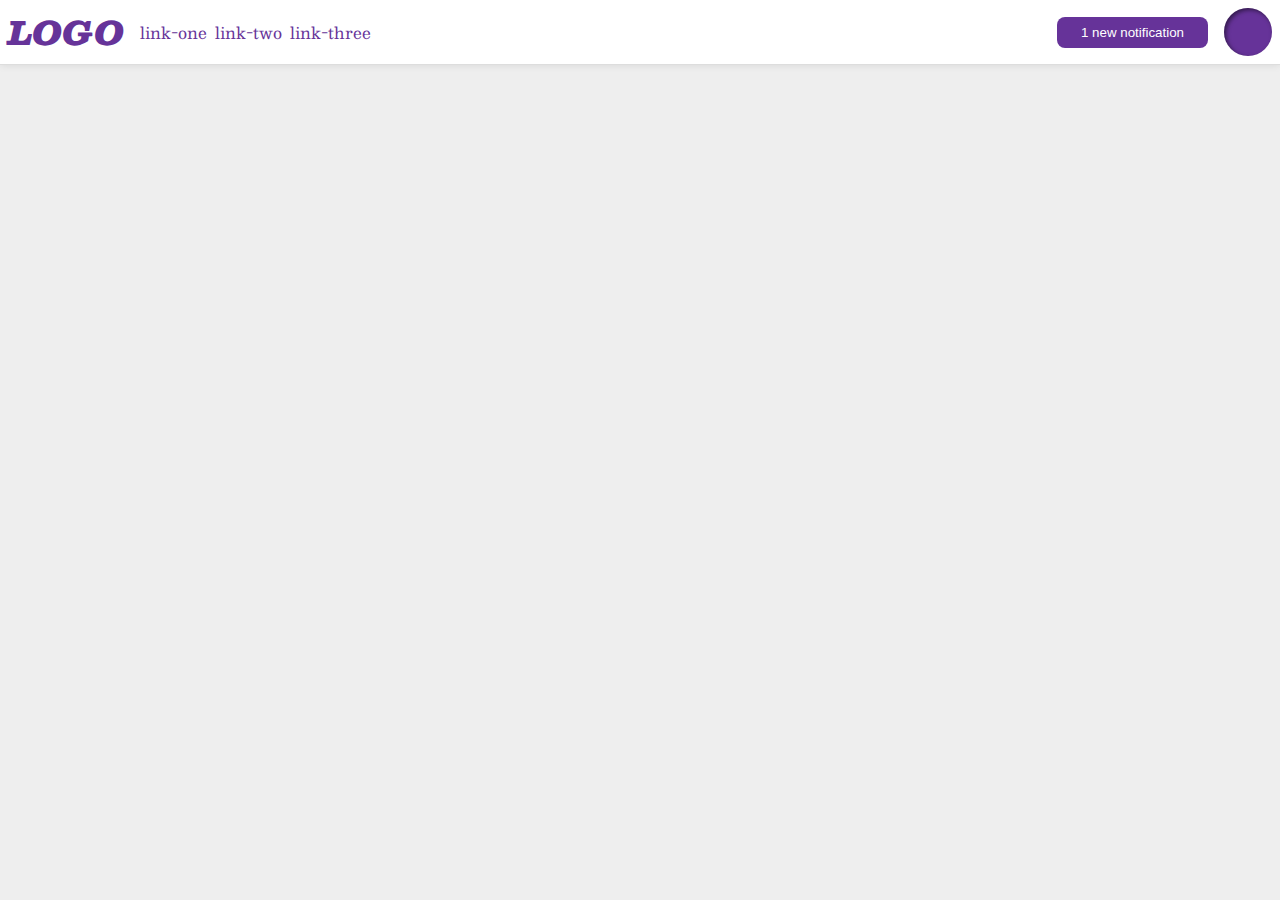
<file: flex/03-flex-header-2/index.html>
<!DOCTYPE html>
<html lang="en">
  <head>
    <meta charset="UTF-8">
    <meta http-equiv="X-UA-Compatible" content="IE=edge">
    <meta name="viewport" content="width=device-width, initial-scale=1.0">
    <title>Flex Header 2</title>
    <link rel="stylesheet" href="style.css">
  </head>
  <body>
    <div class="header">
      <div class="left-side">
        <div class="logo">
          LOGO
        </div>
        <ul class="links">
          <li><a href="google.com">link-one</a></li>
          <li><a href="google.com">link-two</a></li>
          <li><a href="google.com">link-three</a></li>
        </ul>
      </div>
      
      <div class="right-side">
        <button class="notifications">
          1 new notification
        </button>
        <div class="profile-image"></div>
      </div>
      
    </div>
  </body>
</html>
</file>
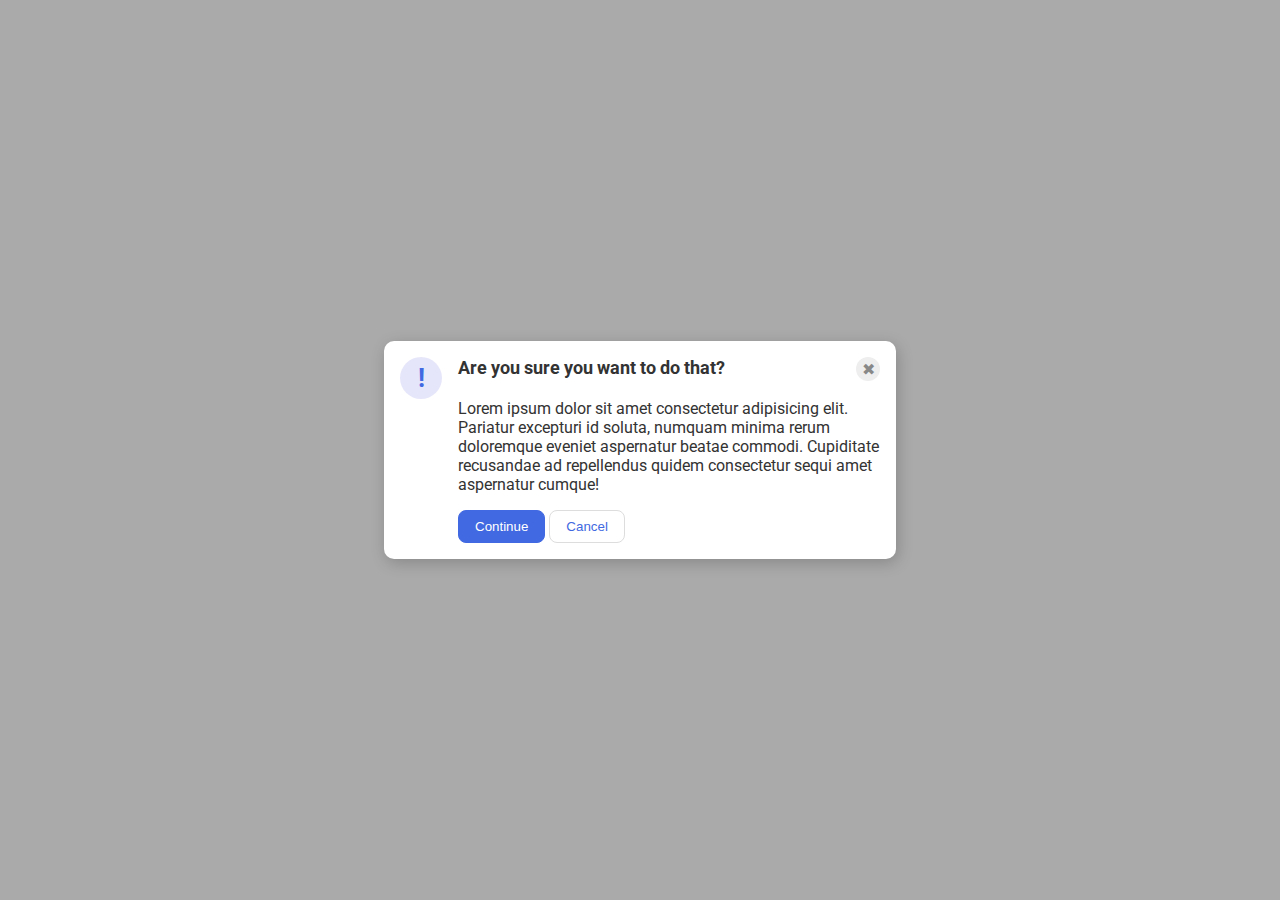
<file: flex/05-flex-modal/index.html>
<!DOCTYPE html>
<html lang="en">
  <head>
    <meta charset="UTF-8">
    <meta http-equiv="X-UA-Compatible" content="IE=edge">
    <meta name="viewport" content="width=device-width, initial-scale=1.0">
    <link rel="stylesheet" href="style.css">
    <title>Modal</title>
  </head>
  <body>
    <div class="modal">
      <div class="top">
        <div class="icon">!</div>
        <div class="header">Are you sure you want to do that?</div>
        <div class="close-button">✖</div>
      </div>
      <div class="text">Lorem ipsum dolor sit amet consectetur adipisicing elit. Pariatur excepturi id soluta, numquam minima rerum doloremque eveniet aspernatur beatae commodi. Cupiditate recusandae ad repellendus quidem consectetur sequi amet aspernatur cumque!</div>
      <div class="bottom">
        <button class="continue">Continue</button>
        <button class="cancel">Cancel</button>
      </div>
    </div>
  </body>
</html>
</file>
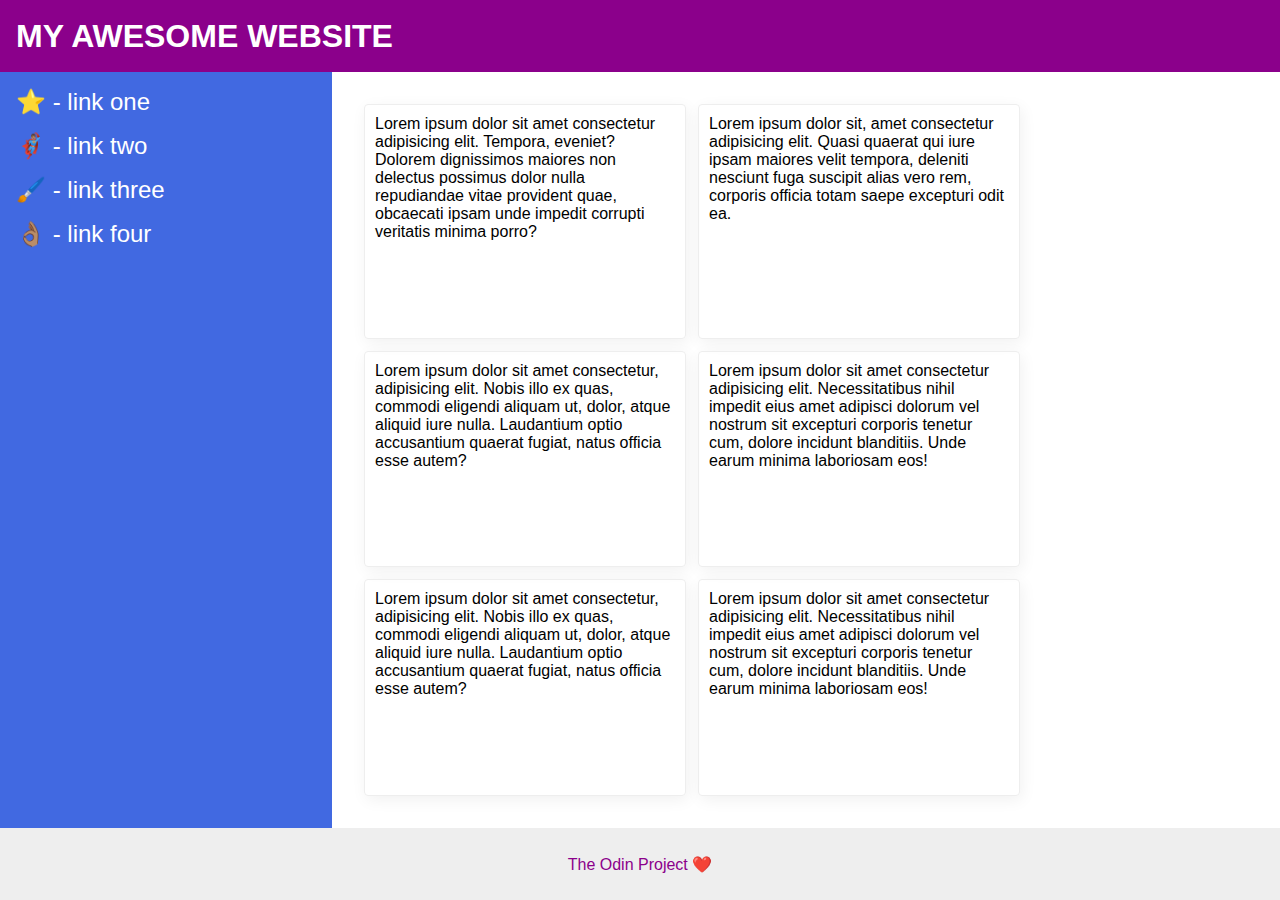
<file: flex/07-flex-layout-2/index.html>
<!DOCTYPE html>
<html lang="en">
  <head>
    <meta charset="UTF-8">
    <meta http-equiv="X-UA-Compatible" content="IE=edge">
    <meta name="viewport" content="width=device-width, initial-scale=1.0">
    <title>The Holy Grail</title>
    <link rel="stylesheet" href="style.css">
  </head>
  <body>
    <div class="header">
      MY AWESOME WEBSITE
    </div>
    <div class="content">
      <div class="sidebar">
        <ul>
          <li><a href="#">⭐ - link one</a></li>
          <li><a href="#">🦸🏽‍♂️ - link two</a></li>
          <li><a href="#">🖌️ - link three</a></li>
          <li><a href="#">👌🏽 - link four</a></li>
        </ul>
      </div>
      <div class="cards">
        <div class="card">Lorem ipsum dolor sit amet consectetur adipisicing elit. Tempora, eveniet? Dolorem dignissimos maiores non delectus possimus dolor nulla repudiandae vitae provident quae, obcaecati ipsam unde impedit corrupti veritatis minima porro?</div>
        <div class="card">Lorem ipsum dolor sit, amet consectetur adipisicing elit. Quasi quaerat qui iure ipsam maiores velit tempora, deleniti nesciunt fuga suscipit alias vero rem, corporis officia totam saepe excepturi odit ea.</div>
        <div class="card">Lorem ipsum dolor sit amet consectetur, adipisicing elit. Nobis illo ex quas, commodi eligendi aliquam ut, dolor, atque aliquid iure nulla. Laudantium optio accusantium quaerat fugiat, natus officia esse autem?</div>
        <div class="card">Lorem ipsum dolor sit amet consectetur adipisicing elit. Necessitatibus nihil impedit eius amet adipisci dolorum vel nostrum sit excepturi corporis tenetur cum, dolore incidunt blanditiis. Unde earum minima laboriosam eos!</div>
        <div class="card">Lorem ipsum dolor sit amet consectetur, adipisicing elit. Nobis illo ex quas, commodi eligendi aliquam ut, dolor, atque aliquid iure nulla. Laudantium optio accusantium quaerat fugiat, natus officia esse autem?</div>
        <div class="card">Lorem ipsum dolor sit amet consectetur adipisicing elit. Necessitatibus nihil impedit eius amet adipisci dolorum vel nostrum sit excepturi corporis tenetur cum, dolore incidunt blanditiis. Unde earum minima laboriosam eos!</div>
      </div>
    </div>
    <div class="footer">
      The Odin Project ❤️
    </div>
  </body>
</html>
</file>
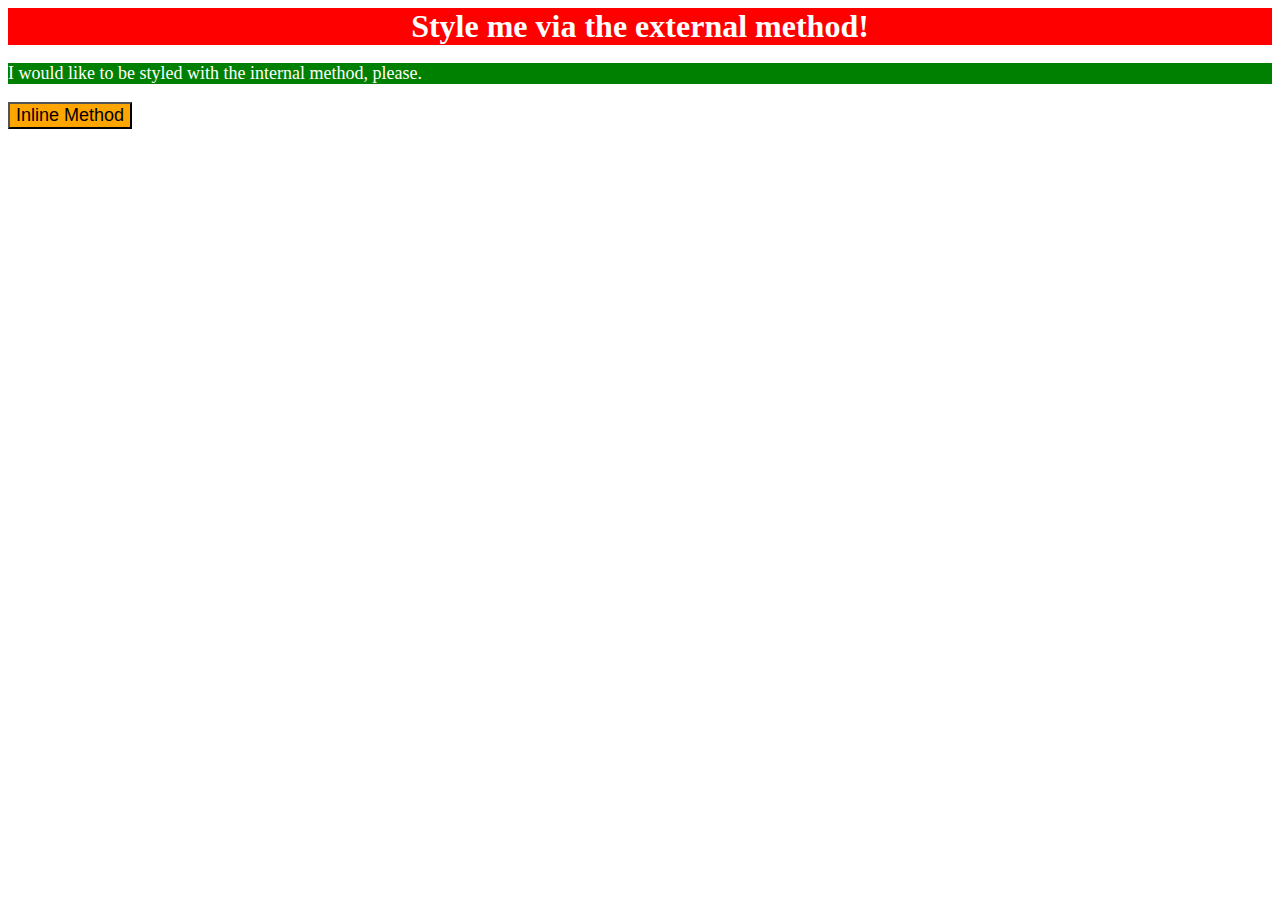
<file: foundations/01-css-methods/index.html>
<!DOCTYPE html>
<html lang="en">
  <head>
    <meta charset="UTF-8">
    <meta http-equiv="X-UA-Compatible" content="IE=edge">
    <meta name="viewport" content="width=device-width, initial-scale=1.0">
    <title>Methods for Adding CSS</title>
    <link rel="stylesheet" href="styles.css">

    <style>
      p {
        background-color: green;
        color: white;
        font-size: 18px;
      }
    </style>
  </head>
  <body>
    <div>Style me via the external method!</div>
    <p>I would like to be styled with the internal method, please.</p>
    <button style="background-color: orange; font-size: 18px;">Inline Method</button>
  </body>
</html>
</file>
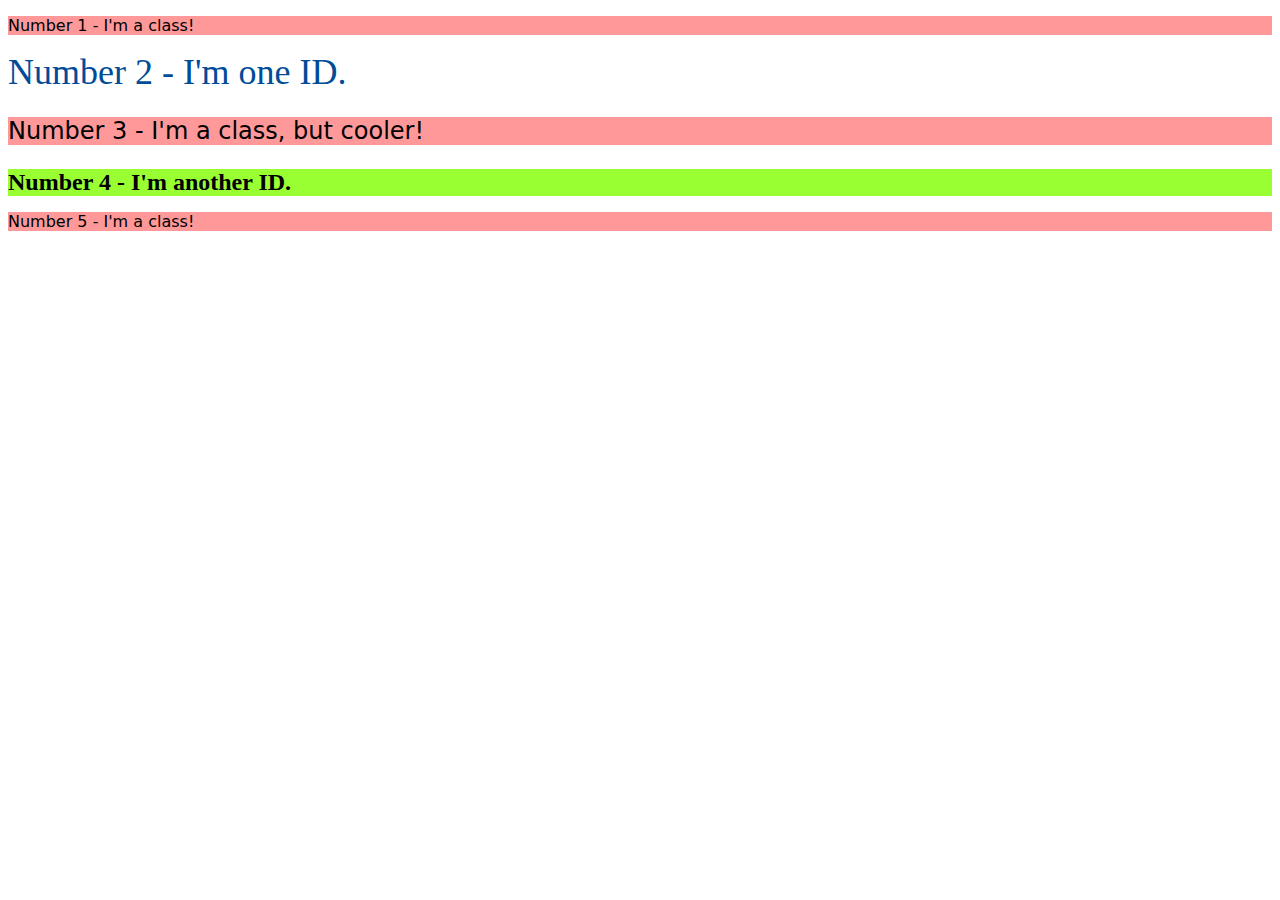
<file: foundations/02-class-id-selectors/index.html>
<!DOCTYPE html>
<html lang="en">
  <head>
    <meta charset="UTF-8">
    <meta http-equiv="X-UA-Compatible" content="IE=edge">
    <meta name="viewport" content="width=device-width, initial-scale=1.0">
    <title>Class and ID Selectors</title>
    <link rel="stylesheet" href="style.css">
  </head>
  <body>
    <p class="odds">Number 1 - I'm a class!</p>
    <div id="one">Number 2 - I'm one ID.</div>
    <p class="odds third">Number 3 - I'm a class, but cooler!</p>
    <div id="another">Number 4 - I'm another ID.</div>
    <p class="odds">Number 5 - I'm a class!</p>
  </body>
</html>
</file>
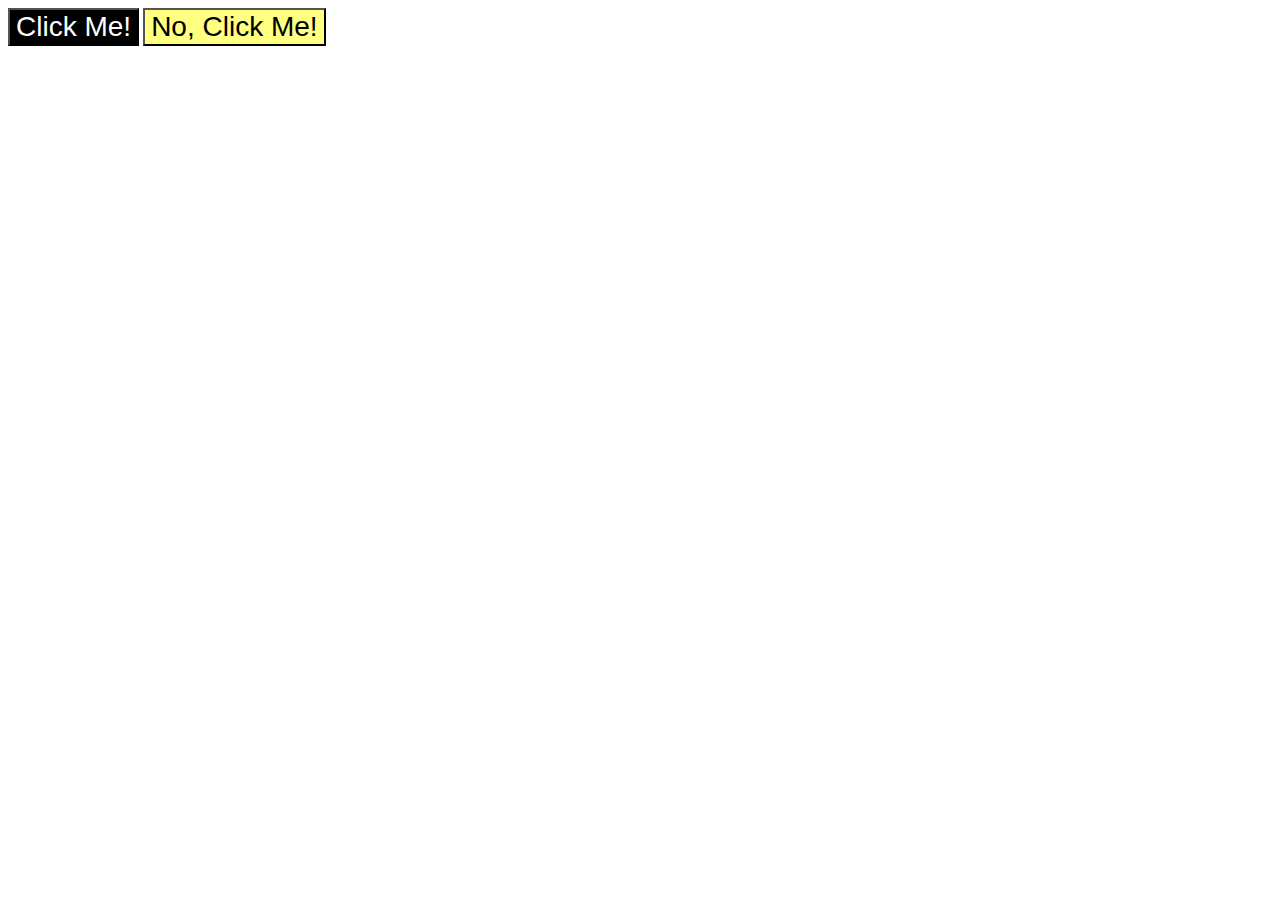
<file: foundations/03-grouping-selectors/index.html>
<!DOCTYPE html>
<html lang="en">
  <head>
    <meta charset="UTF-8">
    <meta http-equiv="X-UA-Compatible" content="IE=edge">
    <meta name="viewport" content="width=device-width, initial-scale=1.0">
    <title>Grouping Selectors</title>
    <link rel="stylesheet" href="style.css">
  </head>
  <body>
    <button class="one">Click Me!</button>
    <button class="two">No, Click Me!</button>
  </body>
</html>
</file>
<file: flex/03-flex-header-2/style.css>
/* this is some magical font-importing.  
you'll learn about it later. */
@import url('https://fonts.googleapis.com/css2?family=Besley:ital,wght@0,400;1,900&display=swap');

body {
  margin: 0;
  background: #eee;
  font-family: Besley, serif;
}

.header {
  background: white;
  border-bottom: 1px solid #ddd;
  box-shadow: 0 0 8px rgba(0,0,0,.1);
  display: flex;  
  justify-content: space-between;
}

.profile-image {
  background: rebeccapurple;
  box-shadow: inset 2px 2px 4px rgba(0,0,0,.5);
  border-radius: 50%;
  width: 48px;
  height:  48px;
  margin: 8px;
}

.logo {
  color: rebeccapurple;
  font-size: 32px;
  font-weight: 900;
  font-style: italic;
  margin: 0 8px;
}

button {
  border: none;
  border-radius: 8px;
  background: rebeccapurple;
  color: white;
  padding: 8px 24px;
  margin: 0 8px;
}

a {
  /* this removes the line under our links */
  text-decoration: none;
  color: rebeccapurple;
}

ul {
  list-style-type: none;
  display: flex;
  padding: 0;
  margin-left: 8px;
  gap: 8px;
}

.left-side {
  display: flex;
  align-items: center;
}

.right-side {
  display: flex;
  align-items: center;
}
</file>
<file: flex/05-flex-modal/style.css>
@import url('https://fonts.googleapis.com/css2?family=Roboto:wght@400;700&display=swap');

html, body {
  height: 100%;
}

body {
  font-family: Roboto, sans-serif;
  margin: 0;
  background: #aaa;
  color: #333;
  /* I'll give you this one for free lol */
  display: flex;
  align-items: center;
  justify-content: center;
}

.modal {
  background: white;
  width: 480px;
  border-radius: 10px;
  box-shadow: 2px 4px 16px rgba(0,0,0,.2);
  padding: 16px;
}

.icon {
  color: royalblue;
  font-size: 26px;
  font-weight: 700;
  background: lavender;
  width: 42px;
  height: 42px;
  border-radius: 50%;
  display: flex;
  align-items: center;
  justify-content: center;
}

.close-button {
  background: #eee;
  border-radius: 50%;
  color: #888;
  font-weight: 400;
  font-size: 16px;
  height: 24px;
  width: 24px;
  display: flex;
  align-items: center;
  justify-content: center;
  margin-left: auto;
}

button {
  padding: 8px 16px;
  border-radius: 8px;
}

button.continue {
  background: royalblue;
  border: 1px solid royalblue;
  color: white;
}

button.cancel {
  background: white;
  border: 1px solid #ddd;
  color: royalblue;
}

.top {
  display: flex;
  justify-content: flex-start;
  gap: 16px;
}

.bottom {
  padding-left: 58px;
}

.header {
  font-size: large;
  font-weight: bold;
}

.text {
  padding-left: 58px;
  padding-bottom: 16px;
}
</file>
<file: flex/07-flex-layout-2/style.css>
body {
  font-family: -apple-system, BlinkMacSystemFont, 'Segoe UI', Roboto, Oxygen, Ubuntu, Cantarell, 'Open Sans', 'Helvetica Neue', sans-serif;
  margin: 0;
  min-height: 100vh;
  display: flex;
  flex-direction: column;
}

.header {
  height: 72px;
  background: darkmagenta;
  color: white;
  font-size: 32px;
  font-weight: 900;
  display: flex;
  align-items: center;
  padding-left: 16px;
  flex: none;
}

.footer {
  display: flex;
  align-items: center;
  justify-content: center;
  height: 72px;
  background: #eee;
  color: darkmagenta;
  flex: none;
  /* bottom: 0;
  width: 100%; */
}

.sidebar {
  width: 300px;
  background: royalblue;
  flex-shrink: 0;
  padding: 16px;
}

.card {
  border: 1px solid #eee;
  box-shadow: 2px 4px 16px rgba(0,0,0,.06);
  border-radius: 4px;
  width: 300px;
  padding: 10px;
}

.content {
  display: flex;
  flex: auto;
}

.cards {
  display: flex;
  flex-wrap: wrap;
  margin: 32px;
  gap: 12px;
}

ul {
  list-style: none;
  padding: 0;
  margin: 0;
}

li {
  font-size: 24px;
  color: white;
  margin-bottom: 16px;
}

a:link, a:visited {
  text-decoration: none;
  color: white;
}
</file>
<file: foundations/01-css-methods/styles.css>
div {
  background-color: red;
  color: white;
  font-size: 32px;
  text-align: center;
  font-weight: bold;
}
</file>
<file: foundations/02-class-id-selectors/style.css>
.odds {
    background-color: rgb(255, 153, 153);
    font-family: "Verdana", "DejaVu Sans", sans-serif;
}

.third {
    font-size: 24px;
}

#one {
    color: rgb(0, 76, 153);
    font-size: 36px;
}

#another {
    background-color: rgb(153, 255, 51);
    font-size: 24px;
    font-weight: 700;
}
</file>
<file: foundations/03-grouping-selectors/style.css>
.one,
.two {
    font-size: 28px;
    font-family: 'Helvetica', 'Times New Roman', sans-serif;
}

.one {
    background-color: black;
    color: white;
}

.two {
    background-color: rgb(255,255, 128);
}
</file>
